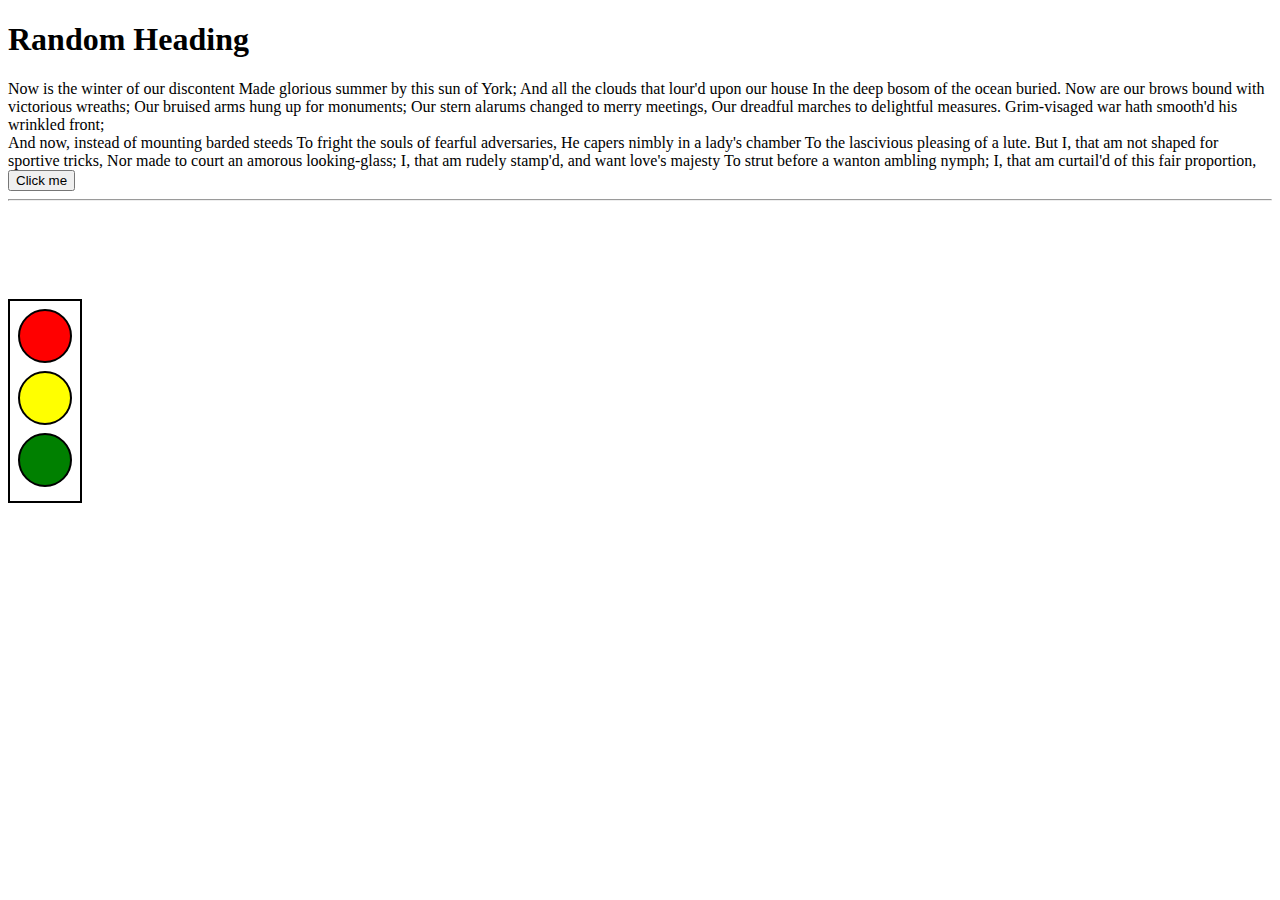
<file: CSS/index.html>
<!DOCTYPE html>
<html lang="en">
  <head>
    <meta charset="UTF-8" />
    <meta http-equiv="X-UA-Compatible" content="IE=edge" />
    <meta name="viewport" content="width=device-width, initial-scale=1.0" />
    <title>CSS</title>
    <link rel="stylesheet" href="style.css" />
  </head>
  <body>
    <h1>Random Heading</h1>
    <div>
      Now is the winter of our discontent Made glorious summer by this sun of
      York; And all the clouds that lour'd upon our house In the deep bosom of
      the ocean buried. Now are our brows bound with victorious wreaths; Our
      bruised arms hung up for monuments; Our stern alarums changed to merry
      meetings, Our dreadful marches to delightful measures. Grim-visaged war
      hath smooth'd his wrinkled front;
    </div>
    <div>
      And now, instead of mounting barded steeds To fright the souls of fearful
      adversaries, He capers nimbly in a lady's chamber To the lascivious
      pleasing of a lute. But I, that am not shaped for sportive tricks, Nor
      made to court an amorous looking-glass; I, that am rudely stamp'd, and
      want love's majesty To strut before a wanton ambling nymph; I, that am
      curtail'd of this fair proportion,
    </div>


    <button>Click me</button>
    <hr>
    <br><br><br><br><br>
    <div class="outerBody" >
      <div class="div1" id="inner">

      </div>
    <div class="div2" id="inner">

    </div>
    <div class="div3" id="inner">

    </div>
    </div>
  </body>
</html>
</file>
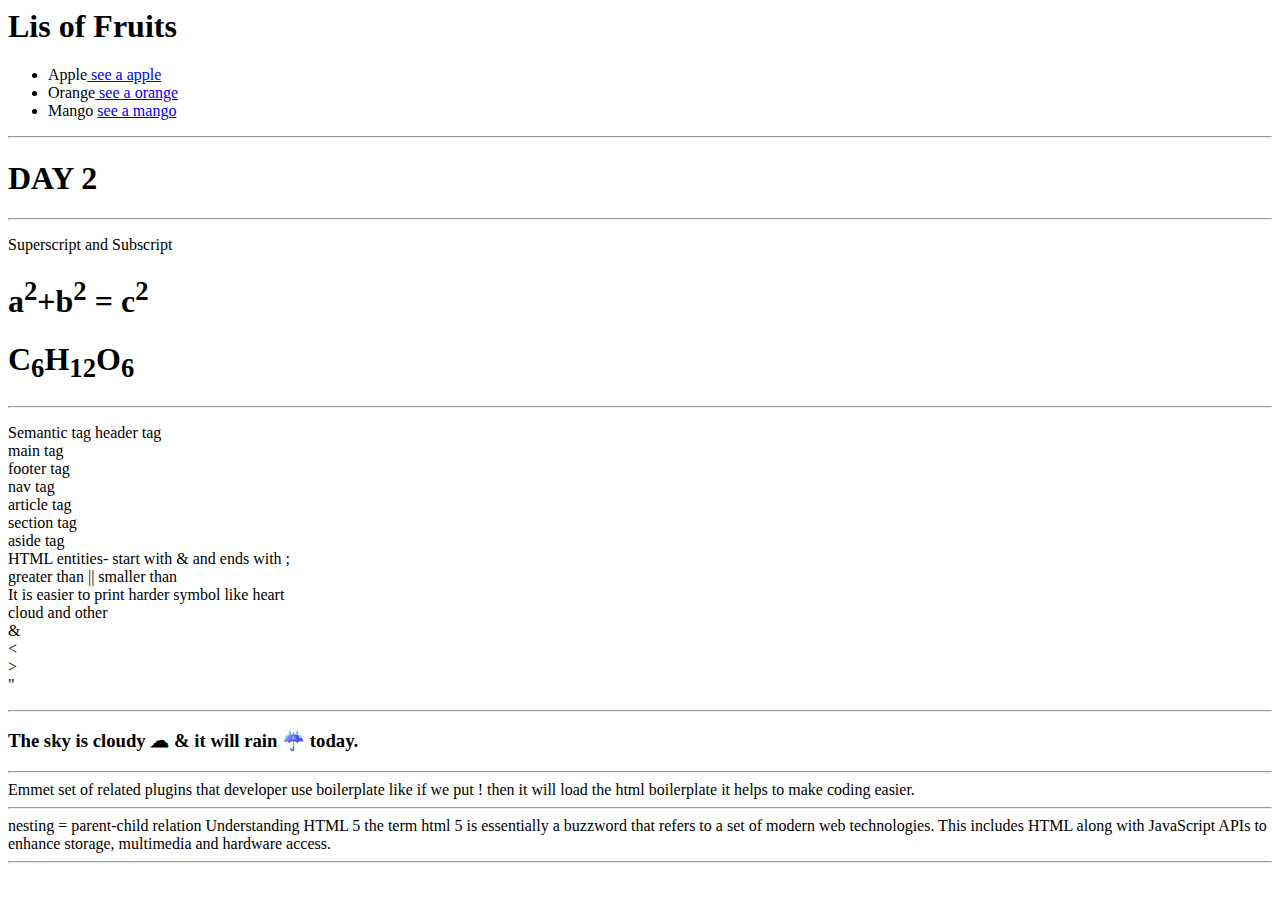
<file: HTML/index.html>
<htmL>
        <head>
            <title>HTML</title>
        </head>

        <body>
            <h1>Lis of Fruits</h1>
            <ul type="disc">
                <li>Apple<a href="https://www.bing.com/images/search?view=detailV2&ccid=kori7Y8N&id=D3AF233235AC6D727740A8A0FC30F9FF31071813&thid=OIP.kori7Y8NQzmHi4RLlD-T9AHaE5&mediaurl=https%3a%2f%2fimages.pexels.com%2fphotos%2f39803%2fpexels-photo-39803.jpeg%3fcs%3dsrgb%26dl%3dfood-healthy-apple-39803.jpg%26fm%3djpg&cdnurl=https%3a%2f%2fth.bing.com%2fth%2fid%2fR.928ae2ed8f0d4339878b844b943f93f4%3frik%3dExgHMf%252f5MPygqA%26pid%3dImgRaw%26r%3d0&exph=3264&expw=4928&q=apple&simid=607997598616089534&FORM=IRPRST&ck=84A9E0C89398770320A3FB3EE8D9DD93&selectedIndex=5&itb=0"> see a apple</a></li>
                <li>Orange<a href="https://www.bing.com/images/search?view=detailV2&ccid=L1KZ9kz1&id=ADEDCF53655BC70DDA23D785618A25F3C10964CB&thid=OIP.L1KZ9kz1QJoYJ089IYH4jQHaFV&mediaurl=https%3a%2f%2fwww.pngall.com%2fwp-content%2fuploads%2f2016%2f05%2fOrange.png&cdnurl=https%3a%2f%2fth.bing.com%2fth%2fid%2fR.2f5299f64cf5409a18274f3d2181f88d%3frik%3dy2QJwfMlimGF1w%26pid%3dImgRaw%26r%3d0&exph=1200&expw=1666&q=orange&simid=608021031970700194&FORM=IRPRST&ck=8FFE59768CFD81F2E9C03537495ACEE9&selectedIndex=4&itb=1"> see a orange</a></li>
                <li>Mango <a href="https://www.bing.com/images/search?view=detailV2&ccid=pObi32ux&id=B799278D8D5DF97F24EAC3B47BC26FE55950663D&thid=OIP.pObi32ux7QranXMsPM9SWAHaE8&mediaurl=https%3a%2f%2fpositivebloom.com%2fwp-content%2fuploads%2f2022%2f05%2fAre-Mango-Trees-Evergreen-A-Guide-To-Mango-Cultivation.jpg&cdnurl=https%3a%2f%2fth.bing.com%2fth%2fid%2fR.a4e6e2df6bb1ed0ada9d732c3ccf5258%3frik%3dPWZQWeVvwnu0ww%26pid%3dImgRaw%26r%3d0&exph=1068&expw=1600&q=mango&simid=607999381025333012&FORM=IRPRST&ck=7CC3B4FE0278619A62B10098600B8D01&selectedIndex=9&itb=0">see a mango</a></li>
            </ul>
        <hr>
            <p><h1>DAY 2</h1></p>
        <hr>
            <p>Superscript and Subscript</p>
            <p><h1>a<sup>2</sup>+b<sup>2</sup> = c<sup>2</sup></h1></p>
            <p><h1>C<sub>6</sub>H<sub>12</sub>O<sub>6</sub></h1></p>

            <hr>

         <p>   Semantic tag
        header tag<br>
        main tag<br>
        footer tag<br>
        nav tag<br>
        
        article tag<br>
        section tag<br>
        aside tag<br>

        HTML entities- start with & and ends with ; <br>
        greater than || smaller than<br>
            It is easier to print harder symbol like heart<br> cloud and other<br>
            &amp;<br>
            &lt; <br>
            &gt;<br>
            &quot;<br>
        </p>
        <hr>
        <b><h3>The sky is cloudy &#9729; &amp; it will rain &#9748; today.</h3></b>
        <hr>

        Emmet 
        set of related plugins that developer use
        boilerplate like if we put ! then it will load the html boilerplate it helps to make coding easier.
        <hr>

        nesting = parent-child relation
       <!-- ul>li*5 -->
        Understanding HTML 5

        the term html 5 is essentially a buzzword that refers to a set of modern web technologies. This includes HTML along with JavaScript APIs to enhance storage, multimedia and hardware access.
    <hr>
        
        </body>
    </htmL>
</file>
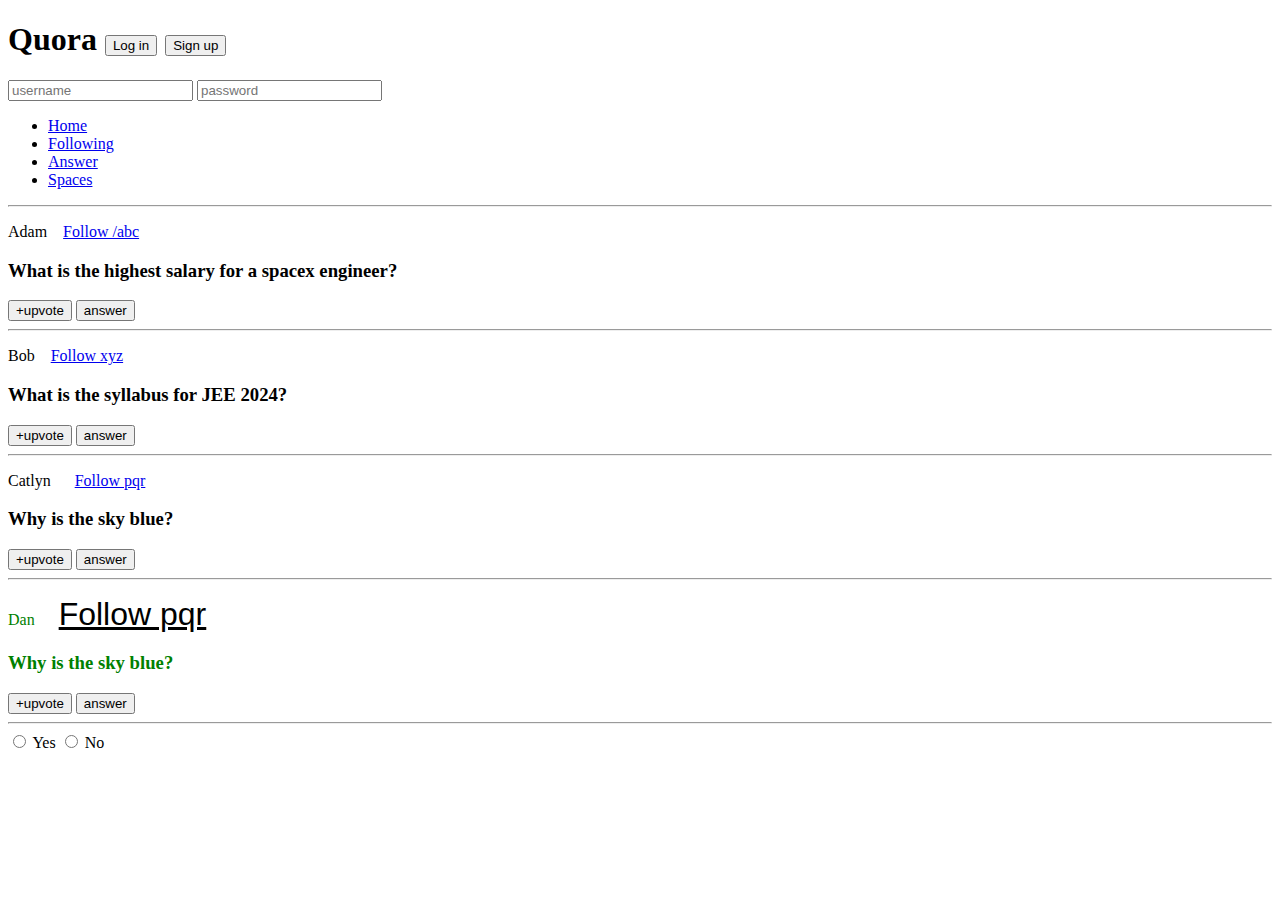
<file: CSS/Chapter2/index.html>
<!DOCTYPE html>
<html lang="en">
  <head>
    <meta charset="UTF-8" />
    <meta http-equiv="X-UA-Compatible" content="IE=edge" />
    <meta name="viewport" content="width=device-width, initial-scale=1.0" />
    <title>CSS Chapter2</title>
  </head>
  <body>
    <style>
        #myid a{
            color: black;
            font-family: 'Franklin Gothic Medium', 'Arial Narrow', Arial, sans-serif;
            font-size: xx-large;
        }
        div[id="myid"]{
            color: green;
        }

        input[type="radio"]:checked + label{
            color: red;
            font-family: 'Courier New', Courier, monospace;
            font-size: large;
        }

        .div:nth-of-type(2n){
            background-color: aqua;
        }

    </style>
    <header>
        <h1>Quora 
            <button id="login">Log in</button>
            <button id="signup">Sign up</button>
        </h1>
        <div>
            <input type="text" placeholder="username">
            <input type="password" placeholder="password">
        </div>
        <nav>
            <ul>
                <li><a href="/home">Home</a></li>
                <li><a href="/following">Following</a></li>
                <li><a href="/answer">Answer</a></li>
                <li><a href="/spaces">Spaces</a></li>
            </ul>
        </nav>
        <hr>
    </header>
    <main>
        <div>
        <p class="post">
        Adam &nbsp;&nbsp;
        <a class="follow" href="/adam">Follow /abc</a></span>
        </p>
        <h3>What is the highest salary for a spacex engineer?</h3>
        <span>
            <button>+upvote</button>
            <button>answer</button>
        </span>
        <hr />
    </div>
    <div>
        <p>
        Bob &nbsp;&nbsp;
        <a class="follow" href="/bob">Follow xyz</a>
        </p>
        <h3>What is the syllabus for JEE 2024?</h3>
        <span>
            <button>+upvote</button>
            <button>answer</button>
        </span>
        <hr />
    </div><div>
        <p>
        Catlyn &nbsp;&nbsp;&nbsp;&nbsp;
        <a class="follow" href="/catlyn">Follow pqr</a>
        </p>
        <h3>Why is the sky blue?</h3>
        <span>
            <button>+upvote</button>
            <button>answer</button>
        </span>
        <hr />
    </div>
<div id="myid">
        <p>
            Dan &nbsp;&nbsp;&nbsp;&nbsp;
            <a class="follow" href="/dan">Follow pqr</a>
            </p>
            <h3>Why is the sky blue?</h3>
            <span>
                <button>+upvote</button>
                <button>answer</button>
            </span></div>
            <hr />

            
            <input type="radio" id="yes" name="checked">
            <label for="yes">Yes</label>
            <input type="radio" id="no" name="checked">
            <label for="no">No</label>
            
    </main>
  </body>
</html>
</file>
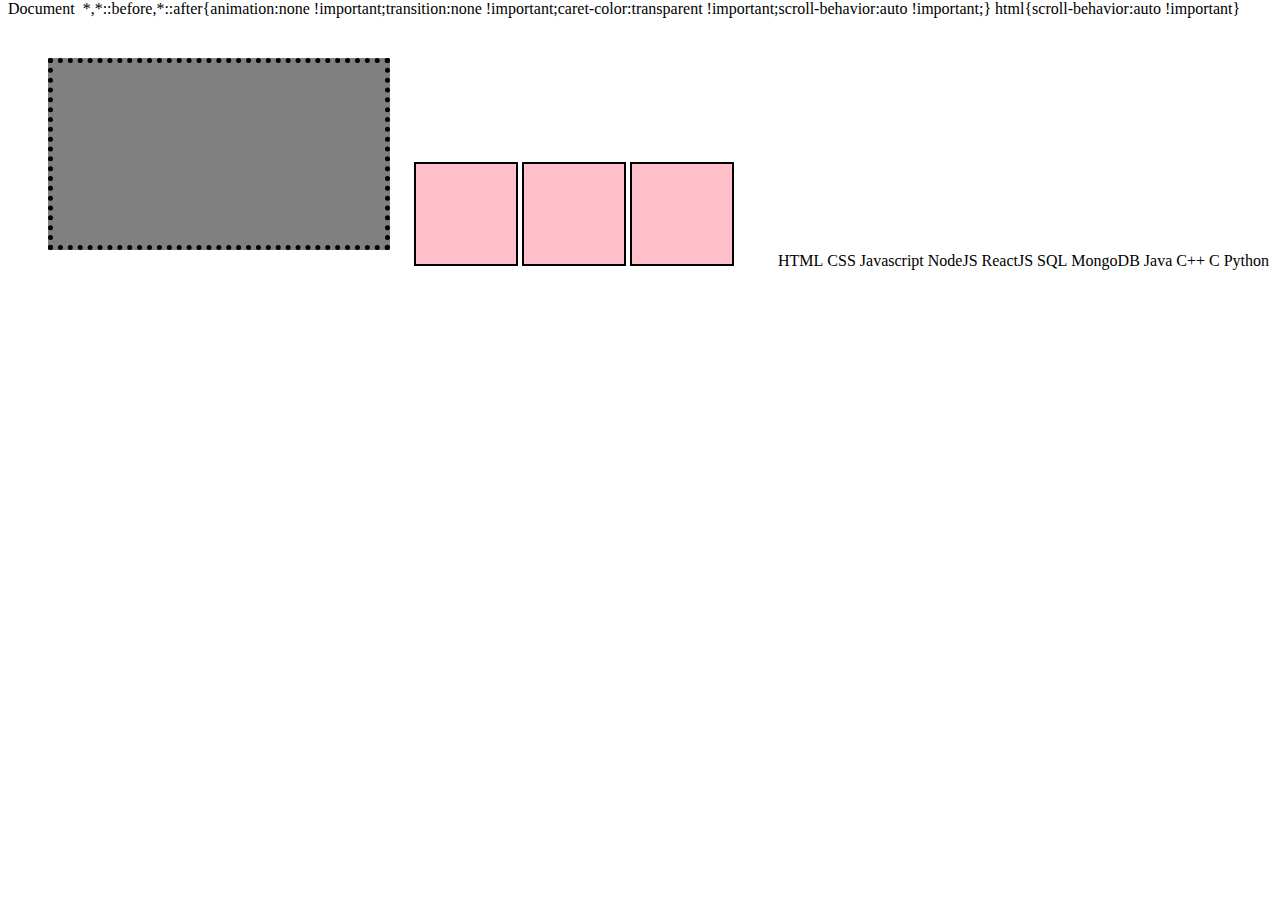
<file: CSS/practise.html>
<!DOCTYPE html>
<html lang="en">
<head>
    <meta charset="UTF-8">
    <meta name="viewport" content="width=device-width, initial-scale=1.0">
    <title>Document</title>
    <link rel="stylesheet" href="pratise.css">
</head>
<body>
    <div class="box">

    </div>

    <div id="div3">

    </div>
    <div id="div3">

    </div>
    <div id="div3">

    </div>

    <ol>
        <li>HTML</li>
        <li>CSS</li>
        <li>Javascript</li>
        <li>NodeJS</li>
        <li>ReactJS</li>
        <li>SQL</li>
        <li>MongoDB</li>
        <li>Java</li>
        <li>C++</li>
        <li>C</li>
        <li>Python</li>
    </ol>
</body>
</html>
</file>
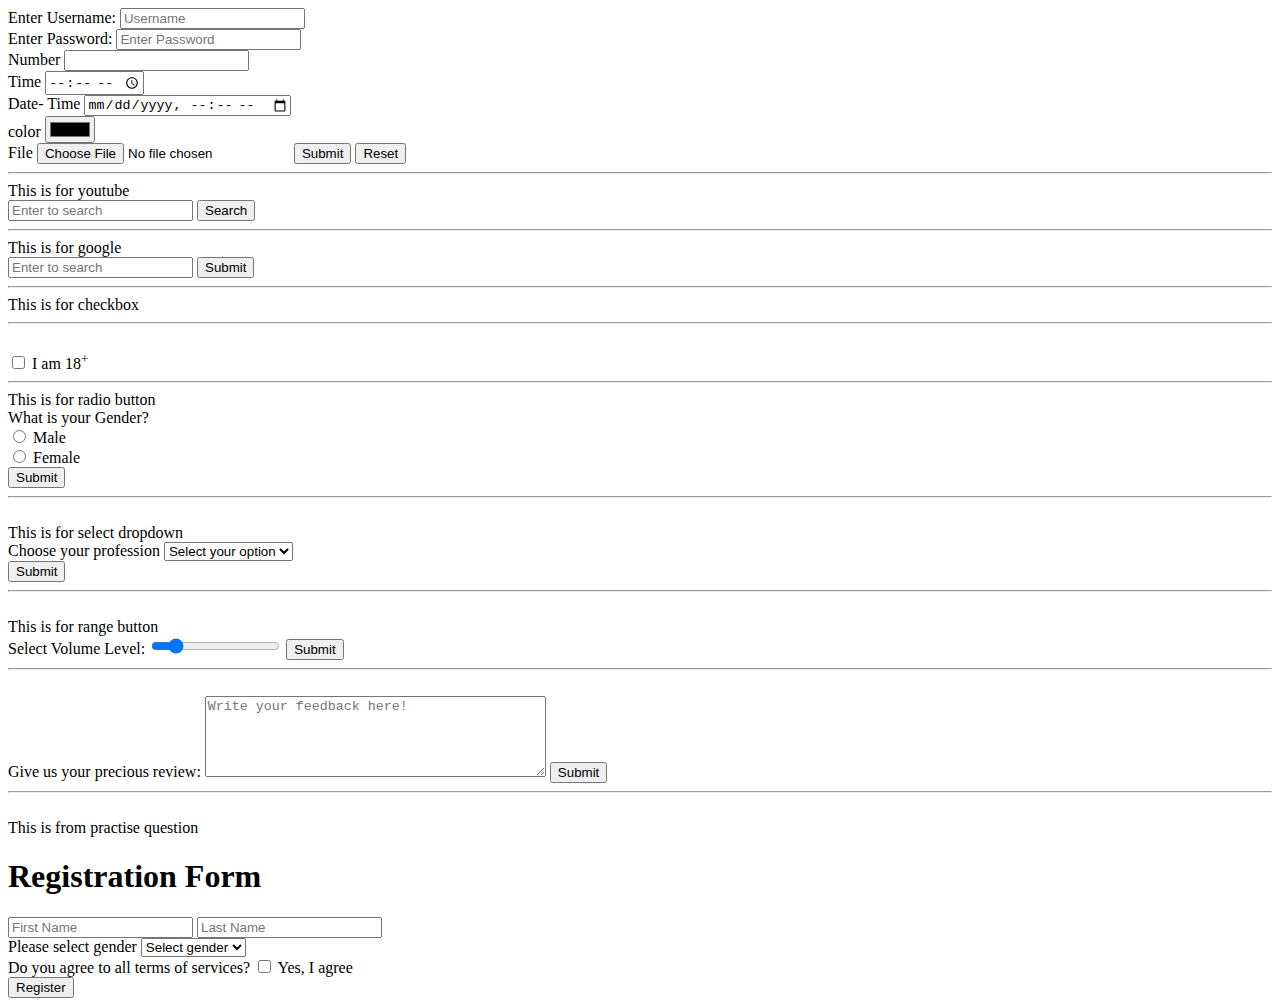
<file: HTML/Form.html>
<!DOCTYPE html>
        <html lang="en">
        <head>
            <meta charset="UTF-8">
            <meta name="viewport" content="width= , initial-scale=1.0">
            <title>Document</title>
        </head>
        <body>
            <form action="/server">
                <label for="username">Enter Username:</label>
                <input type="text" id="username" placeholder="Username" name="username"><br>
                <label for="password">Enter Password:</label>
                <input type="password" id="password" placeholder="Enter Password" name="password"><br>
                Number
                <input type="number"><br>
                Time
                <input type="time"><br>
                Date- Time
                <input type="datetime-local"><br>
                color
                <input type="color"><br>
                File
                <input type="file">
                <button>Submit</button>
                <button type="reset">Reset</button>
            </form>
                <hr>
            This is for youtube <br>
            <form action="https://www.youtube.com/results?">
                <input type="text" placeholder="Enter to search" name="search_query">
                <button type="submit">Search</button>

            </form>
                <hr>
            <form action="https://www.google.com/search">
                This is for google <br>
                <input type="text" placeholder="Enter to search" name="q">
                <button type="reset">Submit</button>
            </form>
                <hr>
            <form>
                This is for checkbox<hr><br>
                <input type="checkbox" id="age" name="age">
                <label for="age">I am 18<sup>+</sup></label>

            </form>
            <hr>
            <form action="/server">
                This is for radio button<br>
                What is your Gender?<br>
                <input type="radio" id="male" name="gender" value="male">
                <label for="male">Male</label><br>
                <input type="radio" name="gender" id="female" value="female">
                <label for="female">Female</label>
                    <br>
                <button type="submit">Submit</button>
            </form>
            <hr>
            <br>
            <form action="/server">
                This is for select dropdown <br>
                Choose your profession
                <select name="Profession" id="profession">
                    <option>Select your option</option>
                    <option value="student">Student</option>
                    <option value="dev">Developer</option>
                </select><br>
                <button>Submit</button>
            </form>
            <hr>
            <br>
            <form action="?server">
                This is for range button<br>
                <label>Select Volume Level: </label>
                <input type="range" id="range" name="range" min="0" max="100" step="1" value="15">
                <button>Submit</button>
            </form>
            <hr>
            <br>
            <form action="?server">
                <label>Give us your precious review: </label>
                <textarea id="feedback" name="feedback" placeholder="Write your feedback here!" rows="5" cols="40"></textarea>
                <button>Submit</button>
            </form>

            <hr>
            <br>
            This is from practise question
            <form action="?server">
                <h1>Registration Form</h1>
                
                <input type="text" name="FName" id="firstname" placeholder="First Name" >
                <input type="text" placeholder="Last Name" id="lastname" name="LName"><br>
                Please select gender 
                <select name="gender" id="gender">
                    <option>Select gender</option>
                    <option>Male</option>
                    <option>Female</option>
                    <option>Others</option>
                </select>
                <br>
                Do you agree to all terms of services? <input type="checkbox" id="check" name="term">
                <label for="check">Yes, I agree </label>
                <br>
                <button type="submit">Register</button>
            </form>




            



            <!-- Action Attribute
            it is used to define what action needs to be performed when a form is submitted or where the form data should be sent

            input element - 
                <input>
                <input type="text">
                <input type="password">
                <input tpe="number">
                <input type="time">
                <input type="color">

            
            -->
        </body>
        </html>
</file>
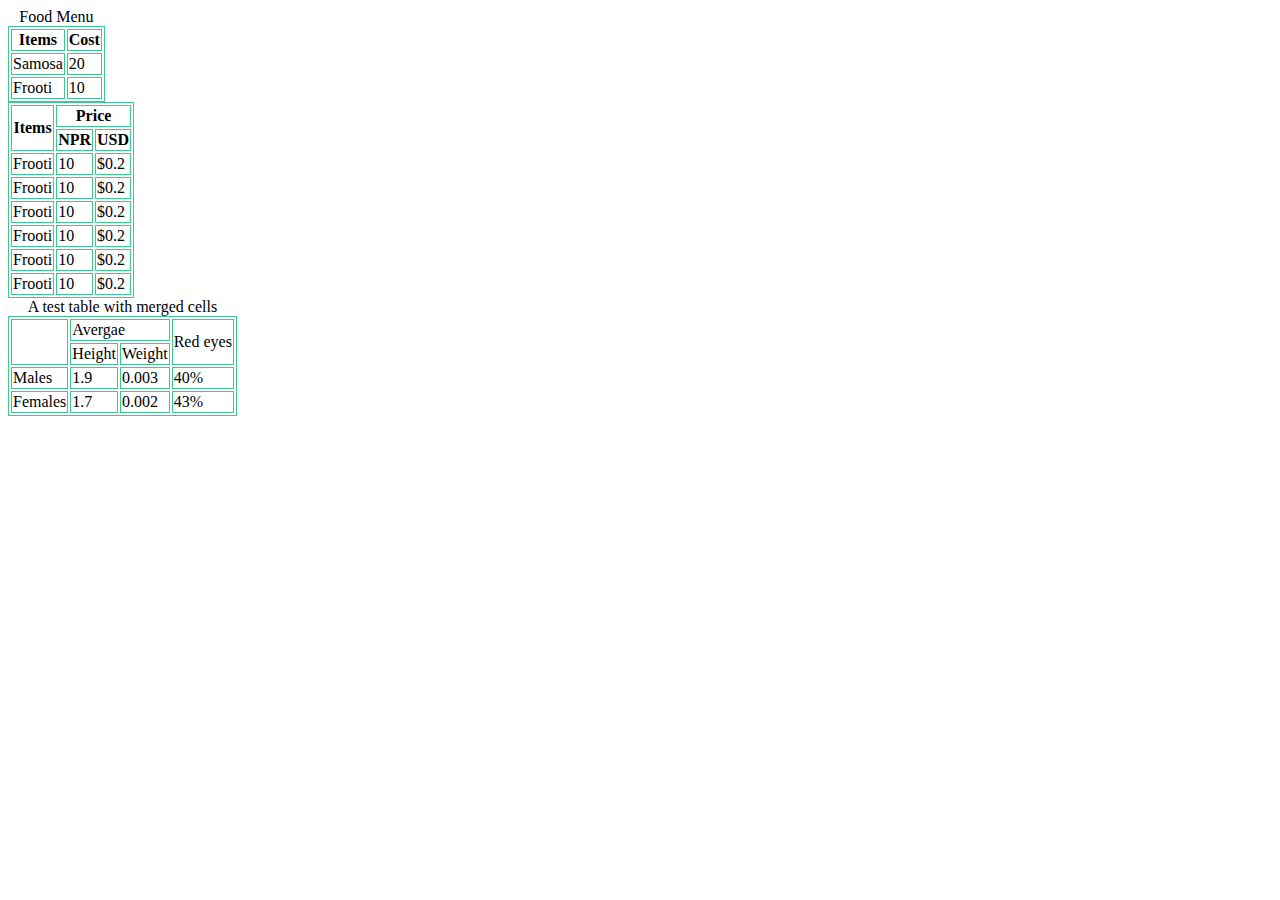
<file: HTML/HTML-3.html>
<!DOCTYPE html>
    <html lang="en">
    <head>
        <meta charset="UTF-8">
        <meta name="viewport" content="width=device-width, initial-scale=1.0">
        <title>Document</title>
    </head>
    <body>
        <style>
            table,tr,td,th{
                border: 1px solid rgb(63, 199, 147);
            }
        </style>


        <table>
            <caption>Food Menu</caption>
            <thead>
            <tr>
                <th>Items</th>
                <th>Cost</th>
            </tr>
        </thead>
        <tbody>
            <tr>
                <td>Samosa</td>
                <td>20</td>
            </tr>
            <tr>
                <td>Frooti</td>
                <td>10</td>
            </tr>
        </tbody>
    </table>
        <table>
        <thead>
            <tr>
                <th rowspan="2">Items</th>
                <th colspan="2">Price</th>
            </tr>
            <tr>
                <th>NPR</th>
                <th>USD</th>
            </tr>

        </thead>

        <tbody>
            <tr>
                <td>Frooti</td>
                <td>10</td>
                <td>$0.2</td>
            </tr>
            <tr>
                <td>Frooti</td>
                <td>10</td>
                <td>$0.2</td>
                </tr>
                <tr>
                    <td>Frooti</td>
                    <td>10</td>
                    <td>$0.2</td>
                </tr>
                <tr>
                    <td>Frooti</td>
                    <td>10</td>
                    <td>$0.2</td>
                </tr>
                <tr>
                    <td>Frooti</td>
                    <td>10</td>
                    <td>$0.2</td>
                </tr>
                <tr>
                    <td>Frooti</td>
                    <td>10</td>
                    <td>$0.2</td>
                </tr>
        </tbody>


        <tfoot>
            <!-- This is ue to make footer section footer in table -->
        </tfoot>
        </table>

        <table>
            <caption>A test table with merged cells</caption>
            <thead>

            </thead>

            <tbody>
                <tr>
                    <td rowspan="2"></td>
                    <td colspan="2">Avergae</td>
                    <td rowspan="2">Red eyes</td>

                </tr>
                <tr>
                    <td>Height</td>
                    <td>Weight</td>
                </tr>
                <tr>
                    <td>Males</td>
                    <td>1.9</td>
                    <td>0.003</td>
                    <td>40%</td>
                
                </tr>

                <tr>
                    <td>Females</td>
                    <td>1.7</td>
                    <td>0.002</td>
                    <td>43%</td>
                </tr>
            </tbody>
        </table>



    </body>
    </html>



    <!-- 
    Colspan & Rowspan Attributes
    used to create cells which spans over multiple rows or columns


    -->
</file>
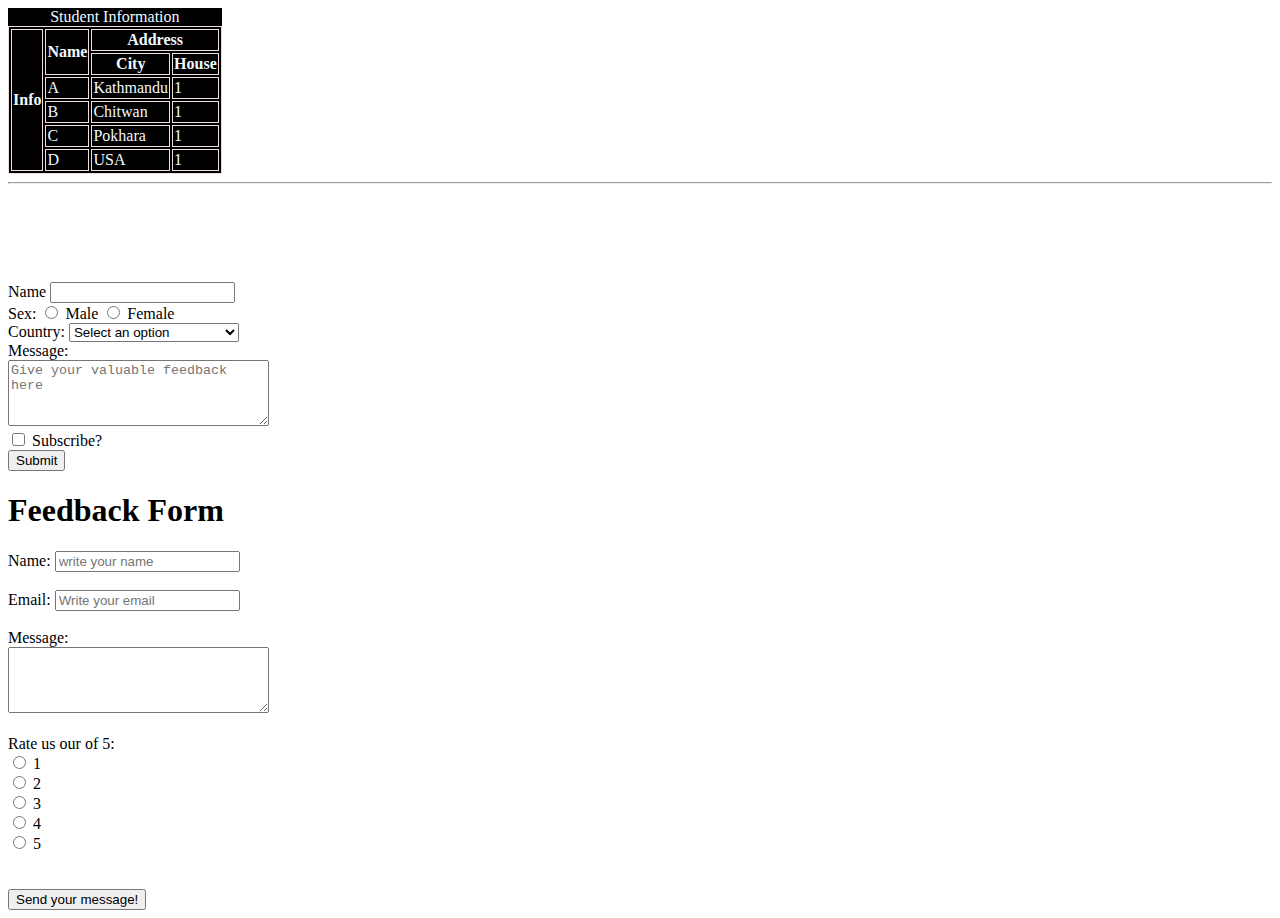
<file: HTML/Practise.html>
<!DOCTYPE html>
<html lang="en">
<head>
    <meta charset="UTF-8">
    <meta name="viewport" content="width=device-width, initial-scale=1.0">
    <title>Document</title>
</head>
<body>
    <style>
        table,tr,th,td{
            border: 1.5px solid rgb(239, 221, 221);
            background-color: black;
            color: aliceblue;

        }
    </style>
<div class="Qns1">
    
    <table>
        <caption style="background-color: black;">Student Information</caption>
        <tbody>
            <tr>
                <th rowspan="6">Info</th>
                <th rowspan="2">Name</th>
                <th colspan="2">Address</th>
            </tr>
            <tr>
                <th>City</th>
                <th>House</th>
            </tr>
            <tr>
                <td>A</td>
                <td>Kathmandu</td>
                <td>1</td>
            </tr>
            <tr>
                <td>B</td>
                <td>Chitwan</td>
                <td>1</td>
            </tr>
            <tr>
                <td>C</td>
                <td>Pokhara</td>
                <td>1</td>
            </tr>
            <tr>
                <td>D</td>
                <td>USA</td>
                <td>1</td>
            </tr>

        </tbody>
    </table>
        <hr>
        <br><br><br><br><br>

</div>
<div class="Qns2">

    <form>
        <label for="name0">Name</label>
        <input type="text" id="name0" name="Name0"><br>
        Sex: 
        <input type="radio" name="gender" id="male">
        <label for="male">Male</label>
        <input type="radio" id="female" name="gender">
        <label for="female">Female</label><br>
        <label for="country">Country: </label>
        <select id="country" name="country">
            <option>Select an option</option>
            <option>United States of America</option>
            <option>Nepal</option>
        </select><br>
        <label for="message">Message:</label><br>
        <textarea id="message" placeholder="Give your valuable feedback here" rows="
    4" cols="30"></textarea><br>
    <input type="checkbox" id="subs" name="subs">
    <label for="subs">Subscribe?</label><br>
    <button>Submit</button>
    </form>

</div>

<div class="Qns3">
    <form>
    <h1>Feedback Form</h1>
    <label for="name">Name:</label>
    <input type="text" id="name" name="name" placeholder="write your name">
    <br><br>
    <label for="email">Email: </label>
    <input type="text" placeholder="Write your email"><br><br>
    <label>Message: </label><br>
    <textarea rows="4" cols="30"></textarea>
    <br><br>
    Rate us our of 5:<br>
    <input type="radio" id="1" name="rate">
    <label for="1">1</label><br>
    <input type="radio" id="2" name="rate">
    <label for="2">2</label><br>
    <input type="radio" id="3" name="rate">
    <label for="3">3</label><br>
    <input type="radio" id="4" name="rate">
    <label for="4">4</label><br>
    <input type="radio" id="5" name="rate">
    <label for="5">5</label>
    <br><br><br>
    <button>Send your message!</button>
</form>
</div>

</body>
</html>
</file>
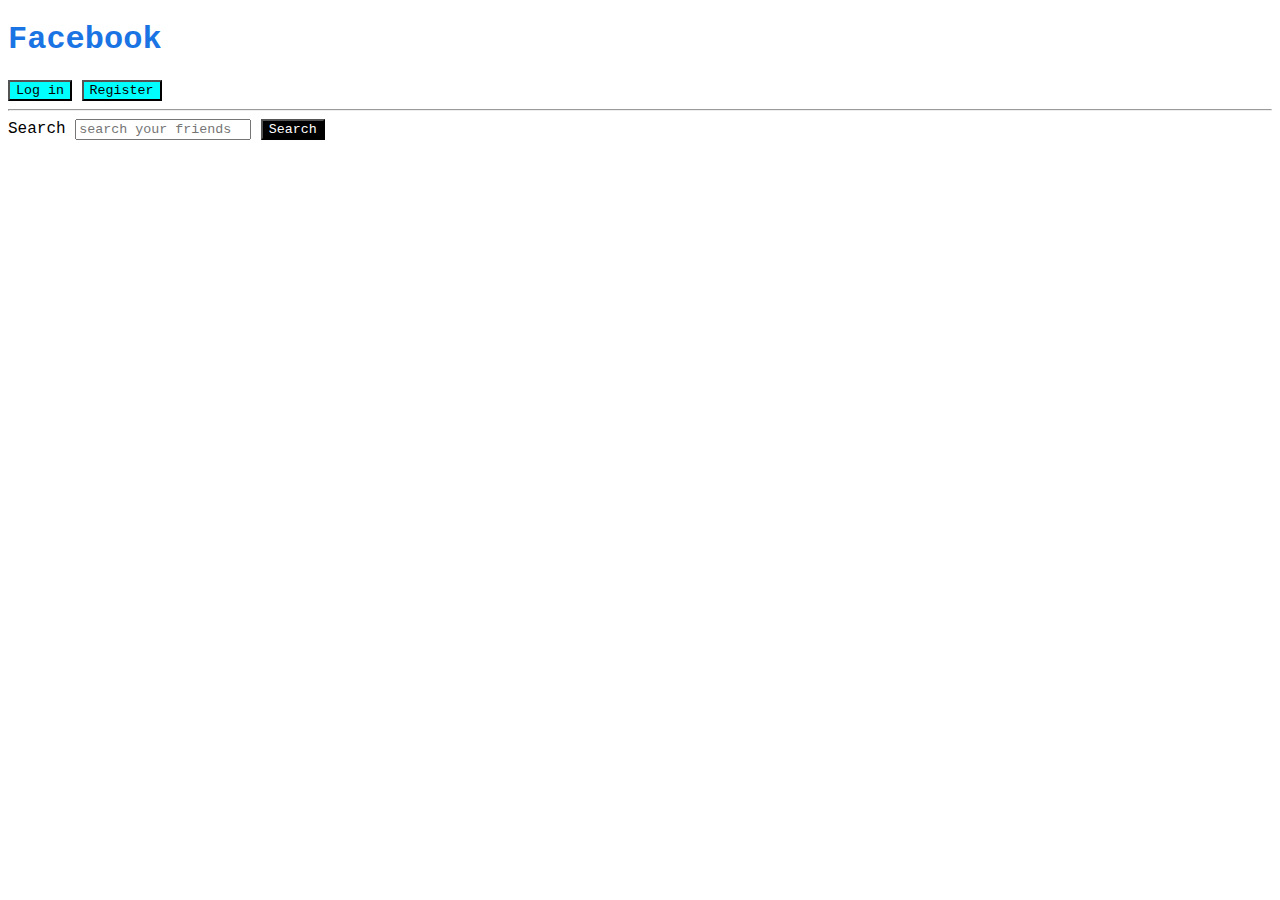
<file: CSS/Chapter2/PracticeQs.html>
<!DOCTYPE html>
<html lang="en">
  <head>
    <meta charset="UTF-8" />
    <meta http-equiv="X-UA-Compatible" content="IE=edge" />
    <meta name="viewport" content="width=device-width, initial-scale=1.0" />
    <title>Practice Qs</title>
  </head>
  <body>
    <style>
      *{
        font-family: 'Courier New', Courier, monospace;
      }
      h1{
        color: #1b74e4;
      }
      .userbtn{
        background-color: aqua;
      }
      #searchbtn{
        background-color: black;
        color: white;
      }
    </style>
    <h1>Facebook</h1>
    <button class="userbtn">Log in</button>
    <button class="userbtn">Register</button>
    <hr />
    <label for="search">Search</label>
    <input placeholder="search your friends" id="search" />
    <button id="searchbtn">Search</button>
  </body>
</html>
</file>
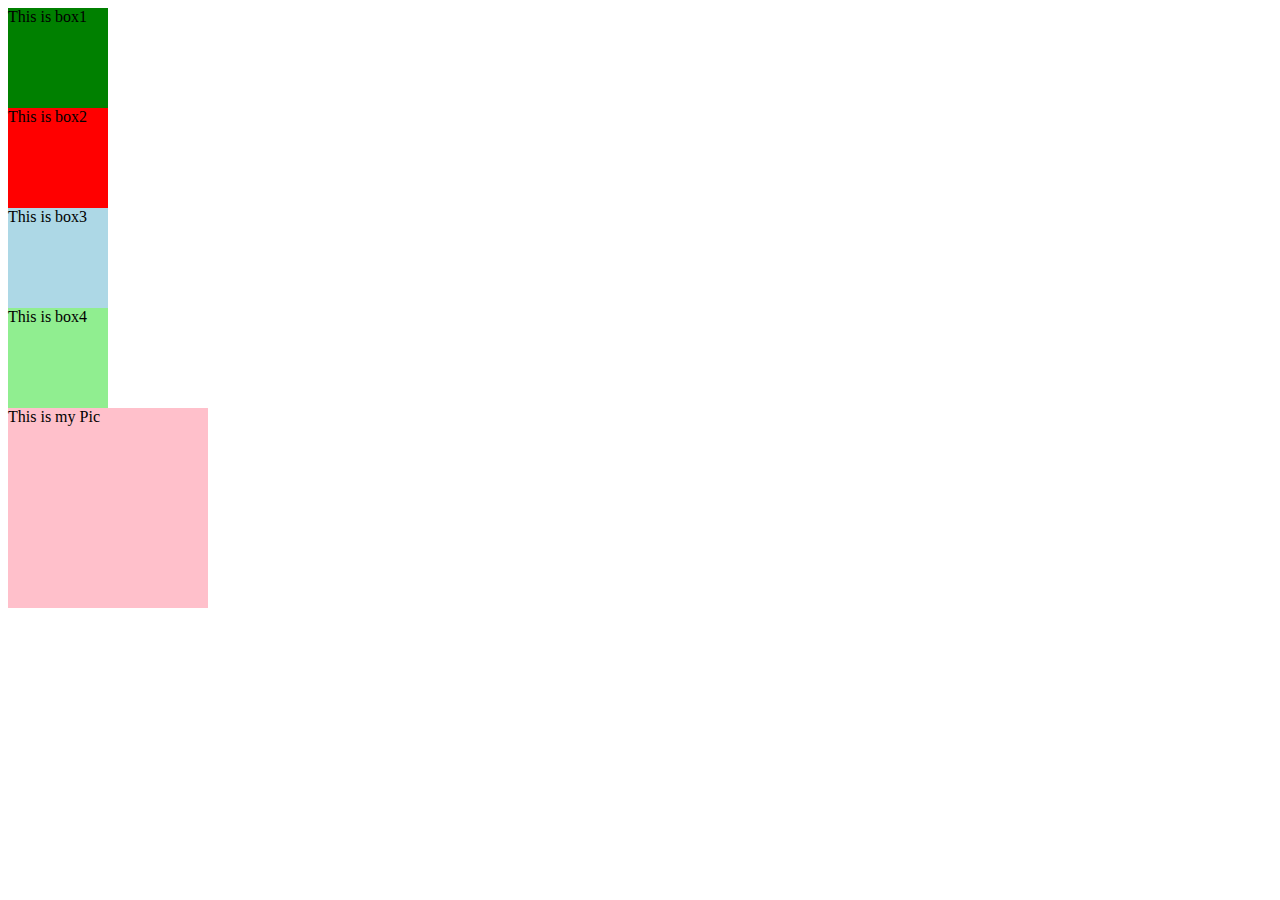
<file: CSS/Chapter4/index (2).html>
<!DOCTYPE html>
<html lang="en">
  <head>
    <meta charset="UTF-8" />
    <meta http-equiv="X-UA-Compatible" content="IE=edge" />
    <meta name="viewport" content="width=device-width, initial-scale=1.0" />
    <title>CSS Assignment</title>
    <link rel="stylesheet" href="style.css" />
  </head>
  <body>
    <div id="box1">This is box1</div>
    <div id="box2">This is box2</div>
    <div id="box3">This is box3</div>
    <div id="box4">This is box4</div>
    <div id="myPic">This is my Pic</div>
  </body>
</html>
</file>
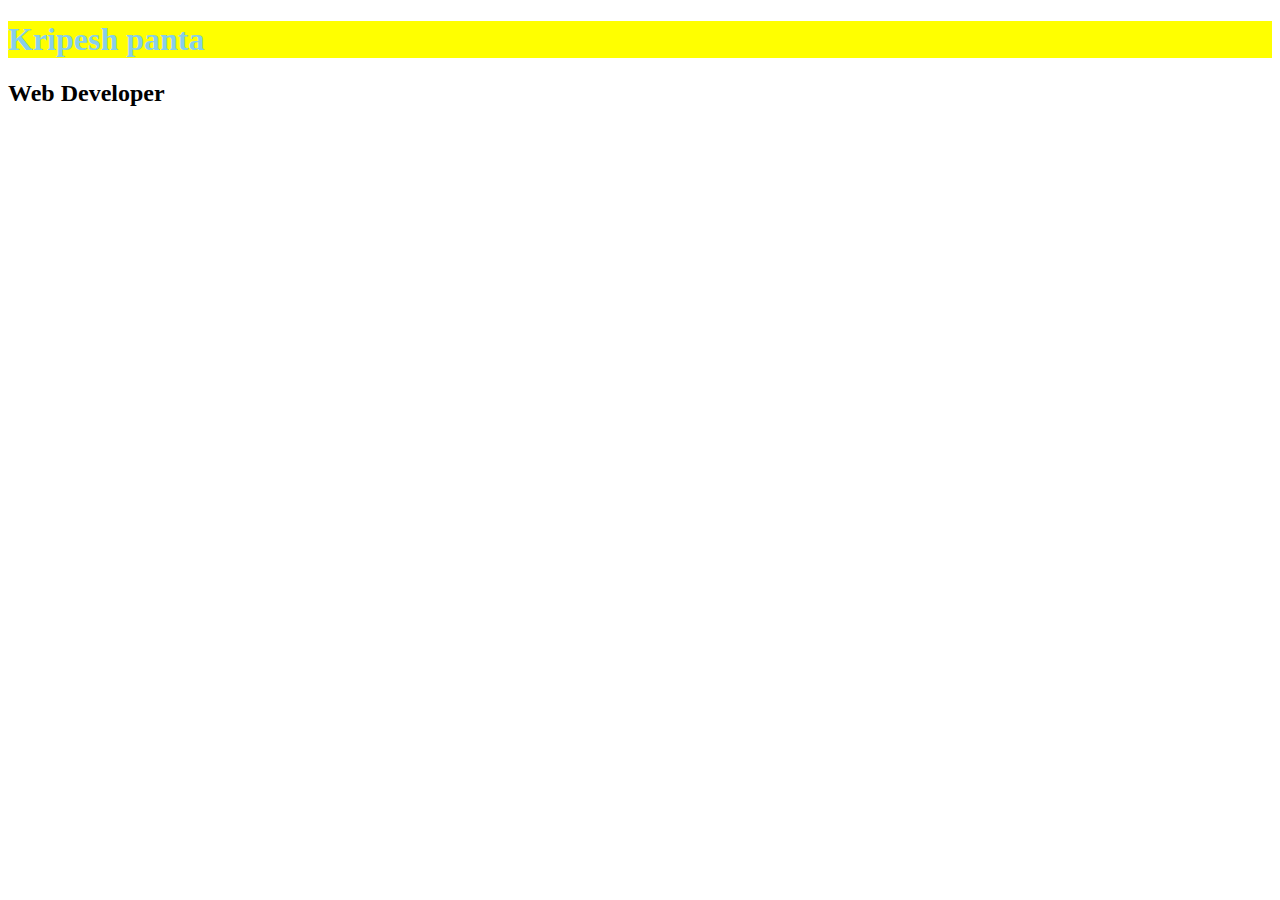
<file: CSS/day1/day1.html>
<!DOCTYPE html>
<html lang="en">
<head>
    <meta charset="UTF-8">
    <meta name="viewport" content="width=device-width, initial-scale=1.0">
    <title>Document</title>
    <link rel="stylesheet" href="day1.css">
</head>
<body>
    <p class="kripesh">
    <h1>Kripesh panta</h1>
    </p>
    <p class="web">
        <h2>Web Developer</h2>
    </p>






</body>
</html>
</file>
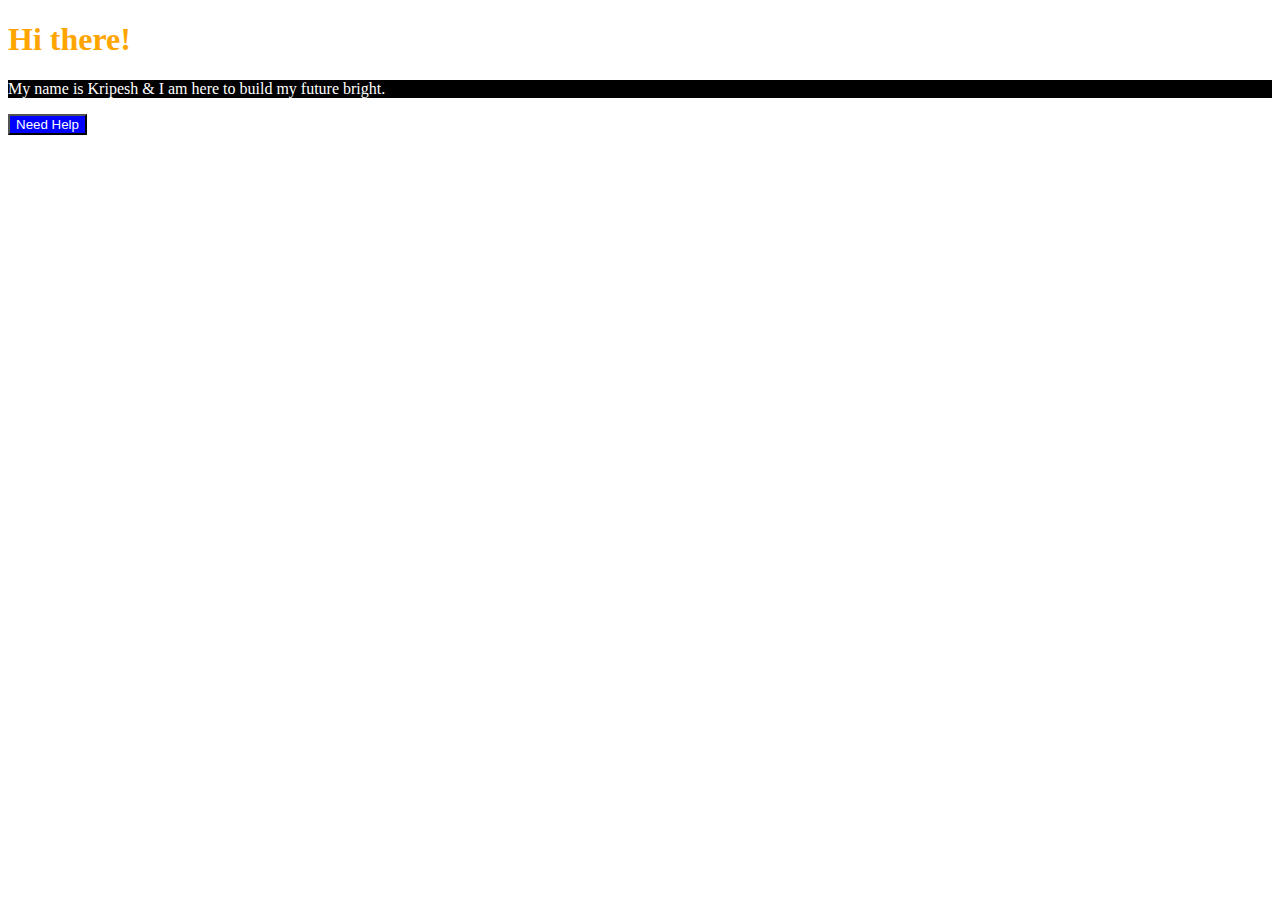
<file: CSS/day1/practiseday1.html>
<!DOCTYPE html>
<html lang="en">
<head>
    <meta charset="UTF-8">
    <meta name="viewport" content="width=device-width, initial-scale=1.0">
    <link rel="stylesheet" href="parctiseday1.css">
    <title>Document</title>
</head>
<body>
    <h1> Hi there!</h1>
    <p class="firstline">
        My name is Kripesh & I am here to build my future bright.
    </p>
    <div class="button">
        <button>Need Help</button>
    </div>
</body>
</html>
</file>
<file: CSS/style.css>
.outerBody{
    color: black;
    width: 70px;
    height: 200px;
    border: 2px solid black;
}

#inner{
    height: 50px;
    width: 50px;
    border: 2px solid black;
    margin: 8px;
    border-radius: 100%;
    

}

.div1{
    background-color: red;
}
.div2{
    background-color: yellow;
}
.div3{
    background-color: green;
}
</file>
<file: CSS/pratise.css>
*{
    display: inline-block;
}
.box{
    height: 150px;
    width: 300px;
    background-color: grey;
    border: 5px black dotted;
    margin: 2em 20px 1em 40px;
    padding: 1em;
}

#div3{
    height: 100px;
    width: 100px;
    background-color: pink;
    border: 2px solid black;
    border: 100%;
    display: inline-block;
}
</file>
<file: CSS/Chapter4/style.css>
/* Qs1. Add a 2s transition on box1 for width changes.
       It should have 'ease-in' speed curve & 0.5s delay  */

#box1 {
  width: 100px;
  height: 100px;
  background: green;
}

#box1:hover {
  width: 600px;
}

/* Qs2. Using transform, move box2 200px to the right  & 
        200px down. Also rotate it 90deg.*/

#box2 {
  width: 100px;
  height: 100px;
  background: red;
}

/* Qs3. Using transform, skew box3 20deg along the x axis.*/

#box3 {
  width: 100px;
  height: 100px;
  background: lightblue;
}

/* Qs4. Set a 2px horizontal & 2px vertical, green shadow 
        for box4, with a 5px blur radius.*/

#box4 {
  width: 100px;
  height: 100px;
  background: lightgreen;
}

/* Qs5. Set Your picture or any picture as the background of the div
        "myPic". Also, set transparency of this div to 50%. */

#myPic {
  width: 200px;
  height: 200px;
  background: pink;
}
</file>
<file: CSS/day1/day1.css>
h1{
    color:skyblue;
    background-color: yellow;
}

#kripesh{
 background-color: red;
color: white;
}
</file>
<file: CSS/day1/parctiseday1.css>
h1{
    color: orange;
}

.button button{
    background-color: blue;
    color: white;

}
.firstline{
    background-color: black;
    color: white;
}
</file>
